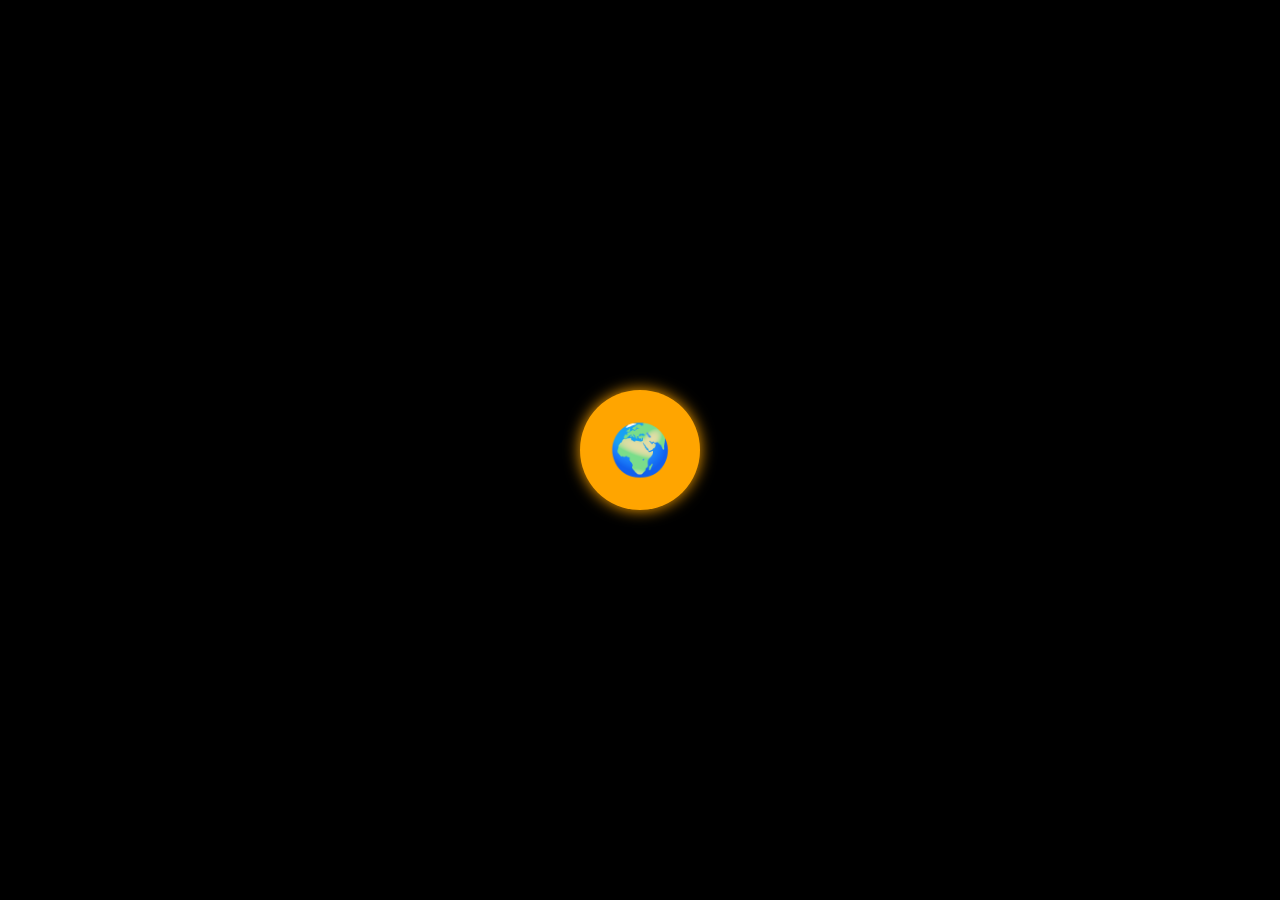
<file: globe-buton.html>
<!DOCTYPE html>
<html lang="sq">
<head>
  <meta charset="UTF-8">
  <title>Globi si Buton</title>
  <style>
    html, body {
      margin: 0;
      height: 100%;
      background-color: #000;
      display: flex;
      align-items: center;
      justify-content: center;
      flex-direction: column;
      font-family: sans-serif;
    }

    #globeButton {
      width: 120px;
      height: 120px;
      background-color: orange;
      border-radius: 50%;
      border: none;
      font-size: 50px;
      color: black;
      display: flex;
      justify-content: center;
      align-items: center;
      cursor: pointer;
      box-shadow: 0 0 15px orange;
      transition: transform 0.2s;
    }

    #globeButton:hover {
      transform: scale(1.1);
    }

    #searchPanel {
      display: none;
      margin-top: 30px;
      background-color: rgba(255,255,255,0.95);
      padding: 20px;
      border-radius: 10px;
      color: black;
      box-shadow: 0 0 10px white;
    }

    #searchPanel input {
      display: block;
      margin-bottom: 10px;
      width: 200px;
      padding: 8px;
      border: 1px solid #ccc;
      border-radius: 5px;
    }

    #searchPanel button {
      padding: 8px 12px;
      background: orange;
      border: none;
      border-radius: 5px;
      cursor: pointer;
      font-weight: bold;
    }
  </style>
</head>
<body>

  <button id="globeButton">🌍</button>

  <div id="searchPanel">
    <input type="text" placeholder="Qyteti">
    <input type="text" placeholder="Shteti">
    <button>Kërko</button>
  </div>

  <script>
    const globeButton = document.getElementById('globeButton');
    const searchPanel = document.getElementById('searchPanel');

    globeButton.addEventListener('click', () => {
      if (searchPanel.style.display === 'none' || searchPanel.style.display === '') {
        searchPanel.style.display = 'block';
      } else {
        searchPanel.style.display = 'none';
      }
    });
  </script>

</body>
</html>
</file>
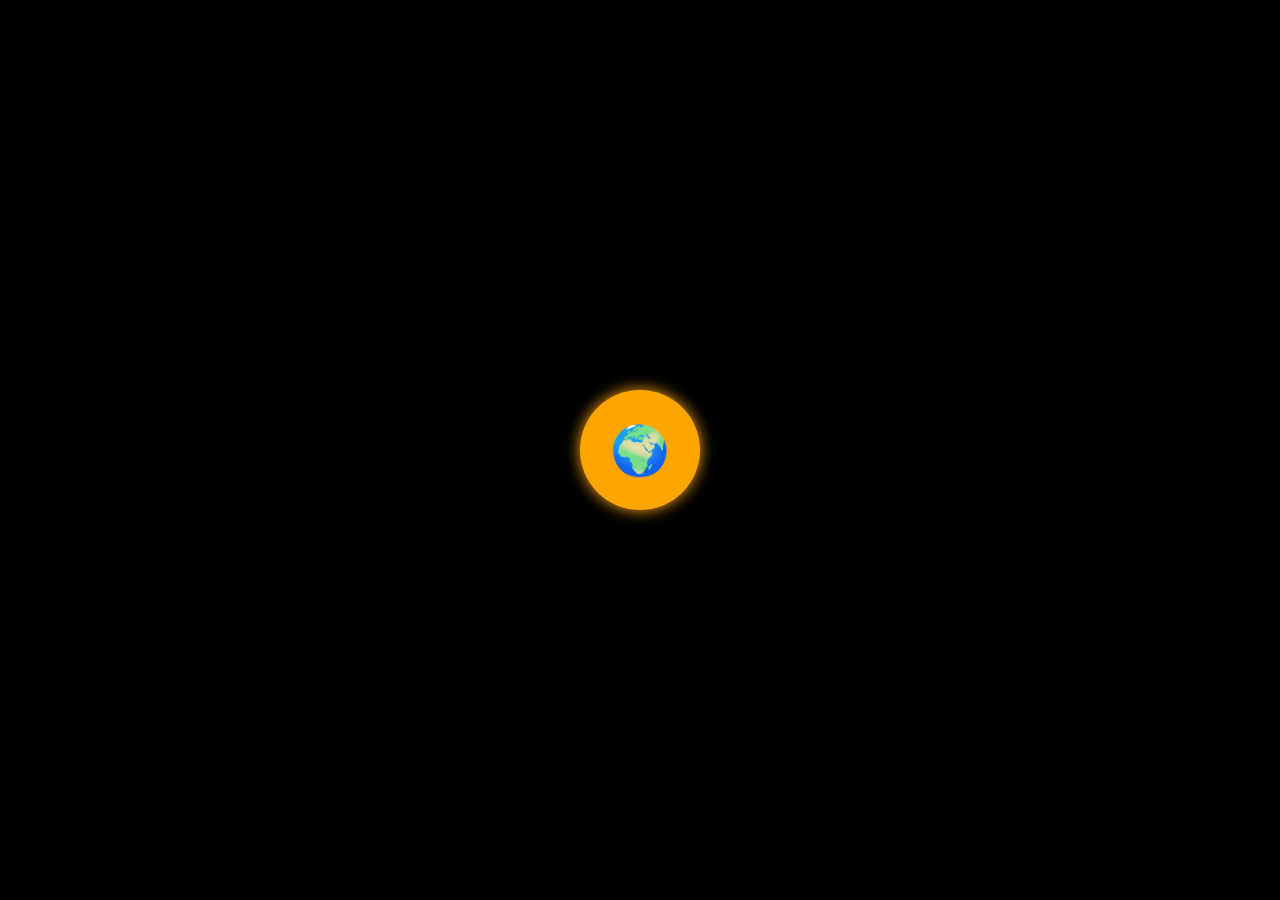
<file: globi.html>
<!DOCTYPE html>
<html lang="sq">
<head>
  <meta charset="UTF-8">
  <title>Globi si Buton</title>
  <style>
    html, body {
      margin: 0;
      height: 100%;
      background: black;
      display: flex;
      align-items: center;
      justify-content: center;
      flex-direction: column;
      font-family: sans-serif;
    }

    #globeButton {
      width: 120px;
      height: 120px;
      background-color: orange;
      border-radius: 50%;
      border: none;
      font-size: 48px;
      color: black;
      display: flex;
      justify-content: center;
      align-items: center;
      cursor: pointer;
      box-shadow: 0 0 15px orange;
      transition: transform 0.2s;
    }

    #globeButton:hover {
      transform: scale(1.1);
    }

    #searchPanel {
      display: none;
      margin-top: 20px;
      background: rgba(255,255,255,0.95);
      padding: 20px;
      border-radius: 10px;
      color: black;
    }

    #searchPanel input {
      display: block;
      margin-bottom: 10px;
      width: 200px;
      padding: 8px;
    }

    #searchPanel button {
      padding: 8px 12px;
      background: orange;
      border: none;
      border-radius: 5px;
      cursor: pointer;
      font-weight: bold;
    }
  </style>
</head>
<body>

  <button id="globeButton">🌍</button>

  <div id="searchPanel">
    <input type="text" placeholder="Qyteti">
    <input type="text" placeholder="Shteti">
    <button>Kërko</button>
  </div>

  <script>
    const globeButton = document.getElementById('globeButton');
    const searchPanel = document.getElementById('searchPanel');

    globeButton.addEventListener('click', () => {
      searchPanel.style.display = searchPanel.style.display === 'block' ? 'none' : 'block';
    });
  </script>

</body>
</html>
</file>
